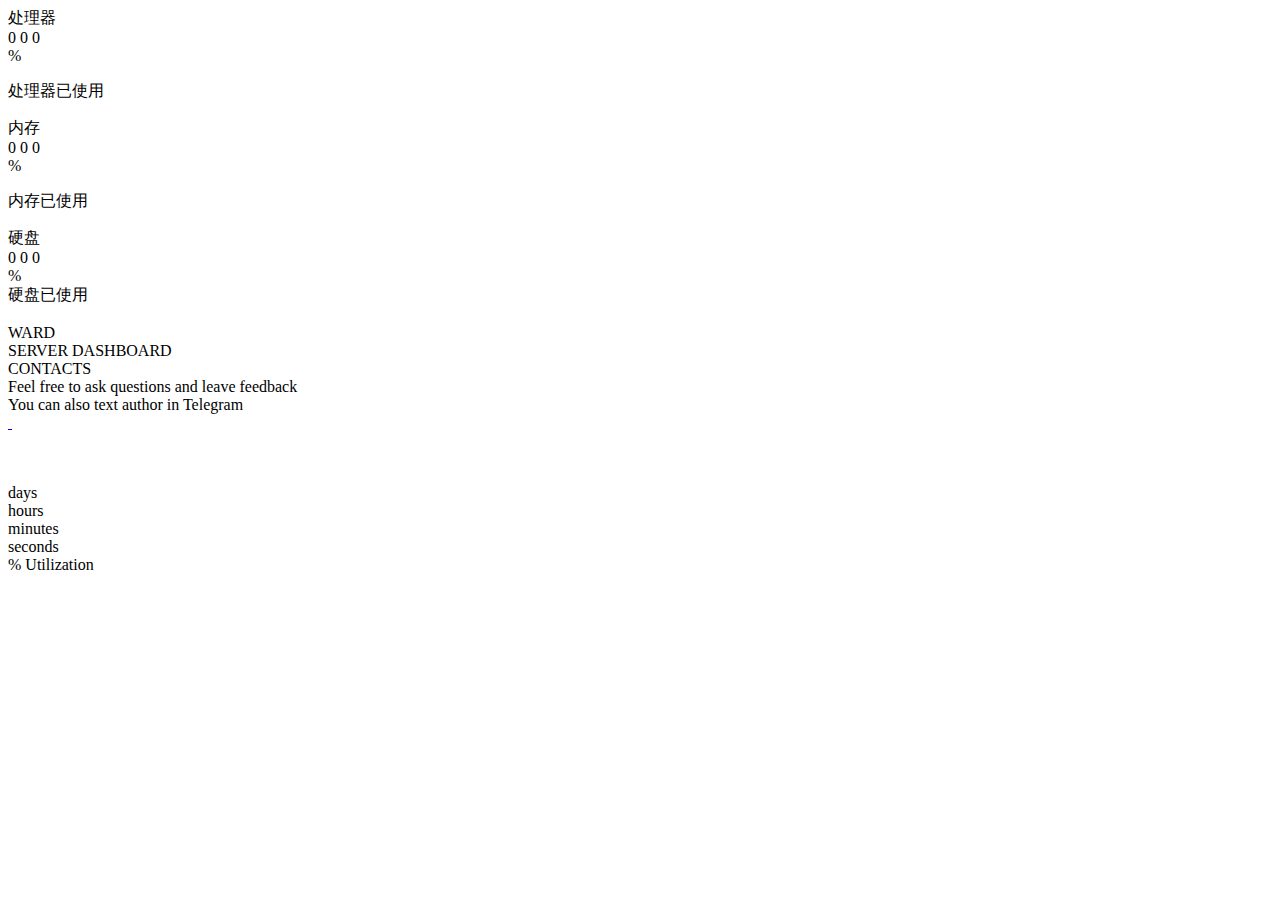
<file: src/main/resources/templates/index.html>
<!DOCTYPE html>
<html xmlns:th = "http://www.thymeleaf.org" id = "html" th:attr = "theme = ${theme}">
    <head>
        <meta charset = "UTF-8">
        <title th:text = "${info.setup.serverName}"></title>
        <link rel = "shortcut icon" type = "image/x-icon" th:href = "@{/img/ico/favicon.ico}" />
        <link rel = "stylesheet" type = "text/css" th:href = "@{/css/assets/bootstrap.min.css}" />
        <link rel = "stylesheet" type = "text/css" th:href = "@{/css/animations.css}" />
        <link rel = "stylesheet" type = "text/css" th:href = "@{/css/colors.css}" />
        <link rel = "stylesheet" type = "text/css" th:href = "@{/css/dimensions.css}" />
        <link rel = "stylesheet" type = "text/css" th:href = "@{/css/fonts.css}" />
        <link rel = "stylesheet" type = "text/css" th:href = "@{/css/gradients.css}" />
        <link rel = "stylesheet" type = "text/css" th:href = "@{/css/layout.css}" />
        <link rel = "stylesheet" type = "text/css" th:href = "@{/css/shadows.css}" />
        <link rel = "stylesheet" type = "text/css" th:href = "@{/css/themes.css}" />
        <!-- 引入字体 -->
        <link href="https://cdn1.tianli0.top/gh/jinghu-moon/Blog_Static_Files@main/font/LXGWWenKai-Regular.woff2"
          rel="stylesheet">
        <script type = "text/javascript" th:src = "@{/js/assets/chart.min.js}"></script>
        <script type = "text/javascript" th:src = "@{/js/assets/three.min.js}"></script>
        <script type = "text/javascript" th:src = "@{/js/assets/vanta.min.js}"></script>
        <script type = "text/javascript" th:src = "@{/js/background.js}"></script>
        <script type = "text/javascript" th:src = "@{/js/chart.js}"></script>
        <script type = "text/javascript" th:src = "@{/js/globals.js}"></script>
        <script type = "text/javascript" th:src = "@{/js/index.js}"></script>
        <script type = "text/javascript" th:src = "@{/js/labels.js}"></script>
        <script type = "text/javascript" th:inline = "javascript"> globalsInitialization(); </script>
    </head>
    <body id = "background">
        <script type = "text/javascript" th:inline = "javascript"> backgroundInitialization(); </script>
        <div class = "container index">
            <div class = "row">
                <div class = "col-sm-12 col-md-6 col-lg-6 col-xl-4">
                    <div class = "card">
                        <div class = "header">
                            <div class = "hw-logo first"></div>
                            <div class = "label-hw-info">
                                <div class = "hw-type">处理器</div>
                                <div class = "hw-name" th:text = "${info.processor.name}"></div>
                            </div>
                        </div>
                        <div class = "usage">
                            <div class = "card-body-squares-grid first">
                                <div></div>
                                <div></div>
                                <div></div>
                            </div>
                            <div class = "main-hw-info">
                                <div class = "hw-usage">
                                    <div class = "usage-value">
                                        <span id = "processor-hundreds" class = "first">0</span>
                                        <span id = "processor-tens" class = "second">0</span>
                                        <span id = "processor-ones" class = "third">0</span>
                                    </div>
                                    <div class = "usage-postfix">%</div>
                                </div>
                                <p class = "info-label">处理器已使用</p>
                                <div class = "usage-underline first"></div>
                            </div>
                        </div>
                        <div class = "footer first">
                            <div class = "card-footer-dots-grid">
                                <div class = "first">
                                    <div class = "inner-dot"></div>
                                </div>
                                <div class = "second">
                                    <div class = "inner-dot"></div>
                                </div>
                                <div class = "third">
                                    <div class = "inner-dot"></div>
                                </div>
                            </div>
                            <div class = "detailed-hw-info">
                                <div class = "first" th:text = "${info.processor.coreCount}"></div>
                                <div id = "currentClockSpeed" class = "second" th:text = "${info.processor.clockSpeed}"></div>
                                <div class = "third" th:text = "${info.processor.bitDepth}"></div>
                            </div>
                            <div class = "dividers">
                                <div class = "first"></div>
                                <div class = "second"></div>
                            </div>
                        </div>
                    </div>
                </div>
                <div class = "col-sm-12 col-md-6 col-lg-6 col-xl-4">
                    <div class = "card">
                        <div class = "header">
                            <div class = "hw-logo second"></div>
                            <div class = "label-hw-info">
                                <div class = "hw-type">内存</div>
                                <div class = "hw-name" th:text = "${info.machine.operatingSystem}"></div>
                            </div>
                        </div>
                        <div class = "usage">
                            <div class = "card-body-squares-grid second">
                                <div></div>
                                <div></div>
                                <div></div>
                            </div>
                            <div class = "main-hw-info">
                                <div class = "hw-usage">
                                    <div class = "usage-value">
                                        <span id = "ram-hundreds" class = "first">0</span>
                                        <span id = "ram-tens" class = "second">0</span>
                                        <span id = "ram-ones" class = "third">0</span>
                                    </div>
                                    <div class = "usage-postfix">%</div>
                                </div>
                                <p class = "info-label">内存已使用</p>
                                <div class = "usage-underline second"></div>
                            </div>
                        </div>
                        <div class = "footer second">
                            <div class = "card-footer-dots-grid">
                                <div class = "first">
                                    <div class = "inner-dot"></div>
                                </div>
                                <div class = "second">
                                    <div class = "inner-dot"></div>
                                </div>
                                <div class = "third">
                                    <div class = "inner-dot"></div>
                                </div>
                            </div>
                            <div class = "detailed-hw-info">
                                <div class = "first" th:text = "${info.machine.totalRam}"></div>
                                <div class = "second" th:text = "${info.machine.ramTypeOrOSBitDepth}"></div>
                                <div id = "currentProcCount" class = "third" th:text = "${info.machine.procCount}"></div>
                            </div>
                            <div class = "dividers">
                                <div class = "first"></div>
                                <div class = "second"></div>
                            </div>
                        </div>
                    </div>
                </div>
                <div class = "col-sm-12 col-md-6 col-lg-6 col-xl-4">
                    <div class = "card">
                        <div class = "header">
                            <div class = "hw-logo third"></div>
                            <div class = "label-hw-info">
                                <div class = "hw-type">硬盘</div>
                                <div class = "hw-name" th:text = "${info.storage.mainStorage}"></div>
                            </div>
                        </div>
                        <div class = "usage">
                            <div class = "card-body-squares-grid third">
                                <div></div>
                                <div></div>
                                <div></div>
                            </div>
                            <div class = "main-hw-info">
                                <div class = "hw-usage">
                                    <div class = "usage-value">
                                        <span id = "storage-hundreds" class = "first">0</span>
                                        <span id = "storage-tens" class = "second">0</span>
                                        <span id = "storage-ones" class = "third">0</span>
                                    </div>
                                    <div class = "usage-postfix">%</div>
                                </div>
                                <div class = "info-label">硬盘已使用</div>
                                <div class = "usage-underline third"></div>
                            </div>
                        </div>
                        <div class = "footer third">
                            <div class = "card-footer-dots-grid">
                                <div class = "first">
                                    <div class = "inner-dot"></div>
                                </div>
                                <div class = "second">
                                    <div class = "inner-dot"></div>
                                </div>
                                <div class = "third">
                                    <div class = "inner-dot"></div>
                                </div>
                            </div>
                            <div class = "detailed-hw-info">
                                <div id = "currentTotalStorage" class = "first" th:text = "${info.storage.total}"></div>
                                <div id = "currentDiskCount" class = "second" th:text = "${info.storage.diskCount}"></div>
                                <div class = "third" th:text = "${info.storage.swapAmount}"></div>
                            </div>
                            <div class = "dividers">
                                <div class = "first"></div>
                                <div class = "second"></div>
                            </div>
                        </div>
                    </div>
                </div>
                <script type = "text/javascript" th:inline = "javascript"> labelsInitialization(); </script>
                <div class = "col-sm-12 col-md-6 col-lg-6 col-xl-4 sm-hidden">
                    <div class = "card">
                        <div class = "controls">
                            <img id = "first-control" class = "first" th:src = @{/img/controls/left.png} />
                            <img id = "second-control" class = "second" th:src = @{/img/controls/right.png} />
                        </div>
                        <div class = "pages">
                            <div id = "logo-page" class = "first">
                                <div class = "logo">WARD</div>
                                <div class = "logo-description">SERVER DASHBOARD</div>
                            </div>
                            <div id = "contacts-page" class = "second">
                                <div class = "contacts-label">CONTACTS</div>
                                <div class = "contacts-description">
                                    <div class = "first">Feel free to ask questions and leave feedback</div>
                                    <div class = "second">You can also text author in Telegram</div>
                                </div>
                                <div class = "contacts-links">
                                    <a href = "https://github.com/B-Software/Ward">
                                        <img class = "first" th:src = @{/img/links/github.png} />
                                    </a>
                                    <a href = "https://t.me/Rudolf_Barbu">
                                        <img class = "second" th:src = @{/img/links/telegram.png} />
                                    </a>
                                </div>
                            </div>
                        </div>
                        <div class = "clouds">
                            <img id = "cloud-left" class = "first" th:src = @{/img/logo/clouds/left.png} />
                            <img id = "cloud-right" class = "second" th:src = @{/img/logo/clouds/right.png} />
                        </div>
                        <img class = "background" th:src = @{/img/logo/background.png} />
                        <div class = "uptime">
                            <div class = "uptime-squares-grid">
                                <div class = "first"></div>
                                <div class = "second"></div>
                                <div class = "third"></div>
                            </div>
                            <div class = "uptime-rectangle-grid">
                                <div class = "values-grid">
                                    <div><p id = "uptime-days" th:text = "${info.uptime.days}"></p></div>
                                    <div><p id = "uptime-hours" th:text = "${info.uptime.hours}"></p></div>
                                    <div><p id = "uptime-minutes" th:text = "${info.uptime.minutes}"></p></div>
                                    <div><p id = "uptime-seconds" th:text = "${info.uptime.seconds}"></p></div>
                                </div>
                                <div class = "labels-grid">
                                    <div>days</div>
                                    <div>hours</div>
                                    <div>minutes</div>
                                    <div>seconds</div>
                                </div>
                            </div>
                        </div>
                    </div>
                </div>
                <div class = "col-lg-12 col-xl-8 sm-hidden">
                    <div class = "card">
                        <div class = "chart-label">% Utilization</div>
                        <div class = "chart-triangle-grid">
                            <div id = "processor-triangle" class = "first"></div>
                            <div id = "ram-triangle" class = "second"></div>
                            <div id = "storage-triangle" class = "third"></div>
                        </div>
                        <div class = "chart-rectangle-grid">
                            <div id = "processor-rectangle" class = "first"></div>
                            <div id = "ram-rectangle" class = "second"></div>
                            <div id = "storage-rectangle" class = "third"></div>
                        </div>
                        <div class = "chart-container">
                            <canvas id = "chart-body"></canvas>
                        </div>
                        <script type = "text/javascript" th:inline = "javascript"> chartInitialization(); </script>
                    </div>
                    <div id = "project-version" class = "text-center" th:text = "${info.project.version}"></div>
                </div>
            </div>
        </div>
        <script type = "text/javascript" th:inline = "javascript"> indexInitialization(); </script>
    </body>
</html>
</file>
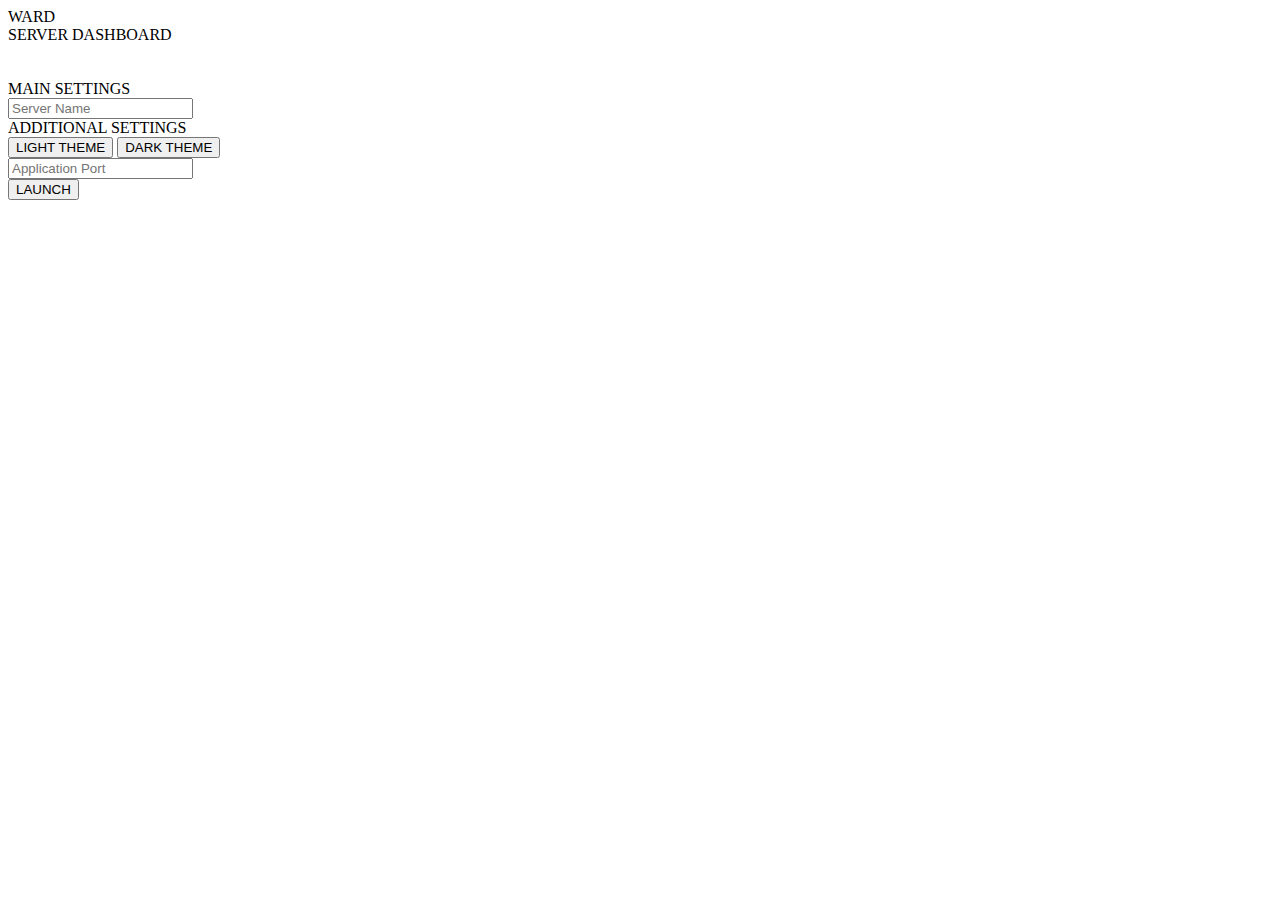
<file: src/main/resources/templates/setup.html>
<!DOCTYPE html>
<html xmlns:th = "http://www.thymeleaf.org" id = "html" theme = "light">
    <head>
        <meta charset = "UTF-8">
        <title>Welcome</title>
        <link rel = "shortcut icon" type = "image/x-icon" th:href = "@{/img/ico/favicon.ico}" />
        <link rel = "stylesheet" type = "text/css" th:href = "@{/css/assets/bootstrap.min.css}" />
        <link rel = "stylesheet" type = "text/css" th:href = "@{/css/assets/dhtmlx.light.min.css}" title = "light" />
        <link rel = "stylesheet" type = "text/css" th:href = "@{/css/assets/dhtmlx.dark.min.css}" title = "dark" />
        <link rel = "stylesheet" type = "text/css" th:href = "@{/css/animations.css}" />
        <link rel = "stylesheet" type = "text/css" th:href = "@{/css/colors.css}" />
        <link rel = "stylesheet" type = "text/css" th:href = "@{/css/dimensions.css}" />
        <link rel = "stylesheet" type = "text/css" th:href = "@{/css/fonts.css}" />
        <link rel = "stylesheet" type = "text/css" th:href = "@{/css/gradients.css}" />
        <link rel = "stylesheet" type = "text/css" th:href = "@{/css/layout.css}" />
        <link rel = "stylesheet" type = "text/css" th:href = "@{/css/shadows.css}" />
        <link rel = "stylesheet" type = "text/css" th:href = "@{/css/themes.css}" />
        <script type = "text/javascript" th:src = "@{/js/assets/dhtmlx.min.js}"></script>
        <script type = "text/javascript" th:src = "@{/js/assets/three.min.js}"></script>
        <script type = "text/javascript" th:src = "@{/js/assets/vanta.min.js}"></script>
        <script type = "text/javascript" th:src = "@{/js/background.js}"></script>
        <script type = "text/javascript" th:src = "@{/js/globals.js}"></script>
        <script type = "text/javascript" th:src = "@{/js/setup.js}"></script>
        <script type = "text/javascript" th:inline = "javascript"> globalsInitialization(); </script>
    </head>
    <body id = "background">
        <script type = "text/javascript" th:inline = "javascript"> backgroundInitialization(); </script>
        <div class = "container setup">
            <div class = "setup-div">
                <div class = "logo">WARD</div>
                <div class = "logo-description">SERVER DASHBOARD</div>
                <div class = "clouds">
                    <img class = "first" th:src = @{/img/logo/clouds/left.png} />
                    <img class = "second" th:src = @{/img/logo/clouds/right.png} />
                </div>
                <img class = "background" th:src = @{/img/logo/background.png} />
                <div class = "form">
                    <div class = "form-squares-grid">
                        <div class = "first"></div>
                        <div class = "second"></div>
                        <div class = "third"></div>
                    </div>
                    <div class = "label-main-settings">MAIN SETTINGS</div>
                    <div class = "main-settings">
                        <input id = "server-name" type = "text" maxlength = "10" placeholder = "Server Name" />
                        <div class = "main-settings-underline first"></div>
                    </div>
                    <div class = "label-additional-settings">ADDITIONAL SETTINGS</div>
                    <div class = "additional-settings">
                        <div class = "button-squares-grid">
                            <div id = "light-theme-square" class = "first"></div>
                            <div id = "dark-theme-square" class = "second"></div>
                        </div>
                        <div class = "theme-buttons">
                            <input id = "light-theme" class = "first" type = "button" value = "LIGHT THEME" />
                            <input id = "dark-theme" class = "second" type = "button" value = "DARK THEME" />
                        </div>
                        <input id = "port" class = "port" type = "text" maxlength = "5" placeholder = "Application Port" />
                    </div>
                    <input id = "submit" class = "submit" type = "button" value = "LAUNCH" />
                </div>
            </div>
        </div>
        <script type = "text/javascript" th:inline = "javascript"> setupInitialization(); </script>
    </body>
</html>
</file>
